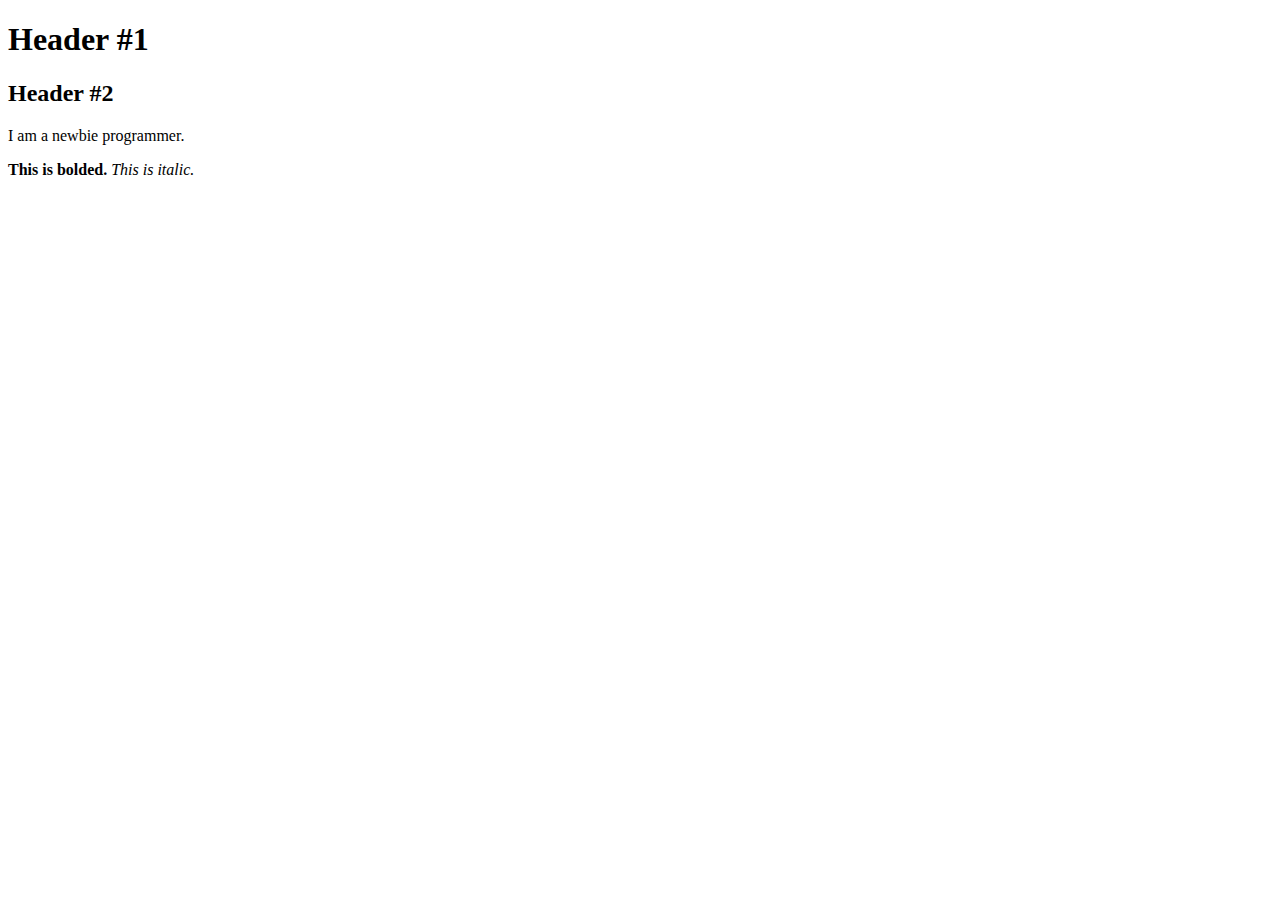
<file: index.html>
<!DOCTYPE html>
<html lang="en">
<head>
    <meta charset="UTF-8">
    <meta name="viewport" content="width=device-width, initial-scale=1.0">
    <title>Webpage Testing v2</title>
</head>
<body>
    <!-- Use Ctrl + L to make comment -->
    <h1> Header #1 </h1>
    <h2> Header #2 </h2>
    <p> I am a newbie programmer. </p>
    <p> <strong> This is bolded. </strong> <em> This is italic. </em> </p>
</body>
</html>
</file>
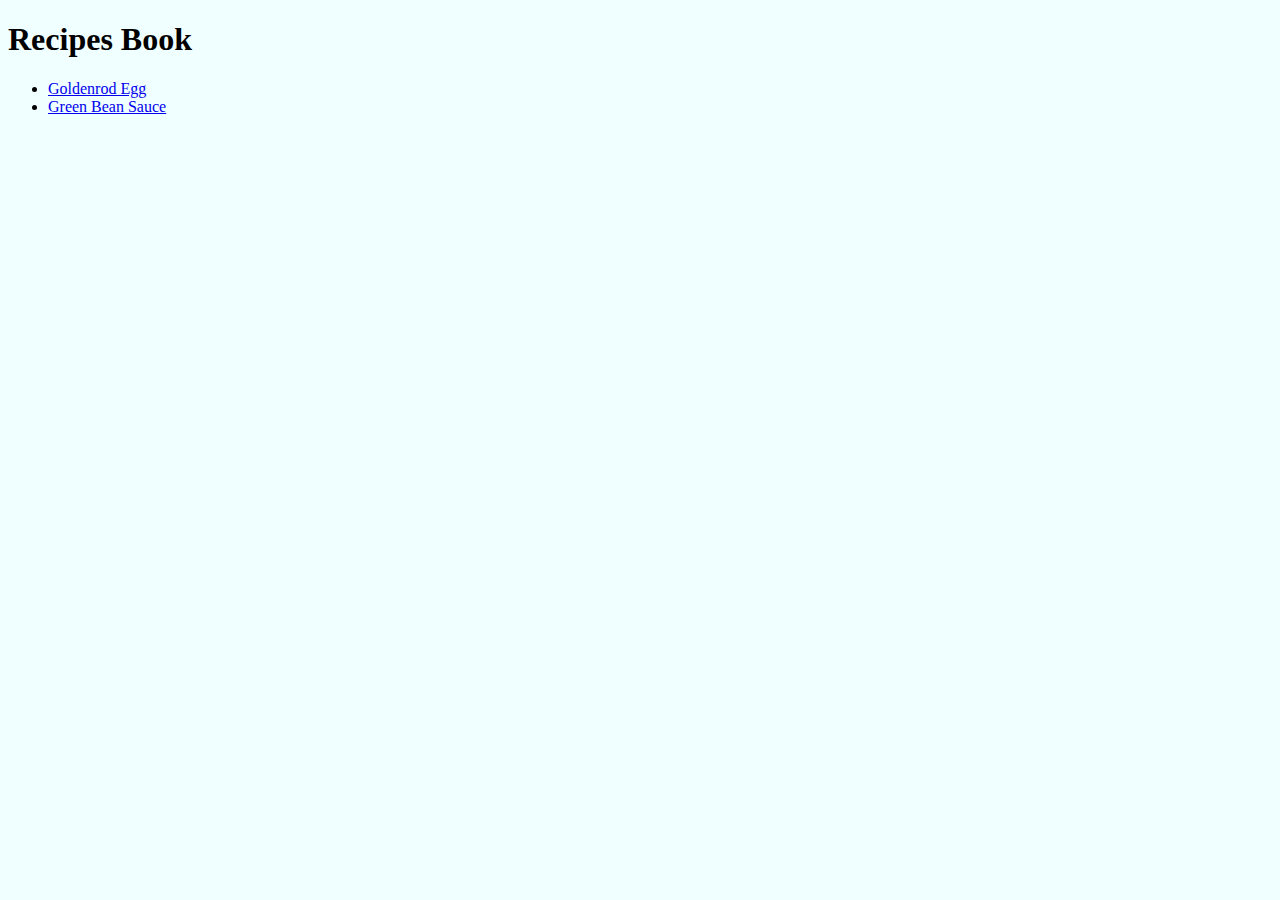
<file: Recipe_Site/index.html>
<!DOCTYPE html>
<html lang="en">
<head>
    <meta charset="UTF-8">
    <meta name="viewport" content="width=device-width, initial-scale=1.0">
    <title>Recipes Book</title>
</head>
<body style = "background-color: azure;">
    <div>
        <h1> Recipes Book </h1>
    </div>
    <div>
        <ul>
            <li> <a href="https://www.allrecipes.com/recipe/158581/goldenrod-egg/"> Goldenrod Egg </a> </li>
            <li> <a href="https://www.allrecipes.com/recipe/219698/green-bean-sauce/"> Green Bean Sauce </a> </li>
        </ul>
    </div>
</body>
</html>
</file>
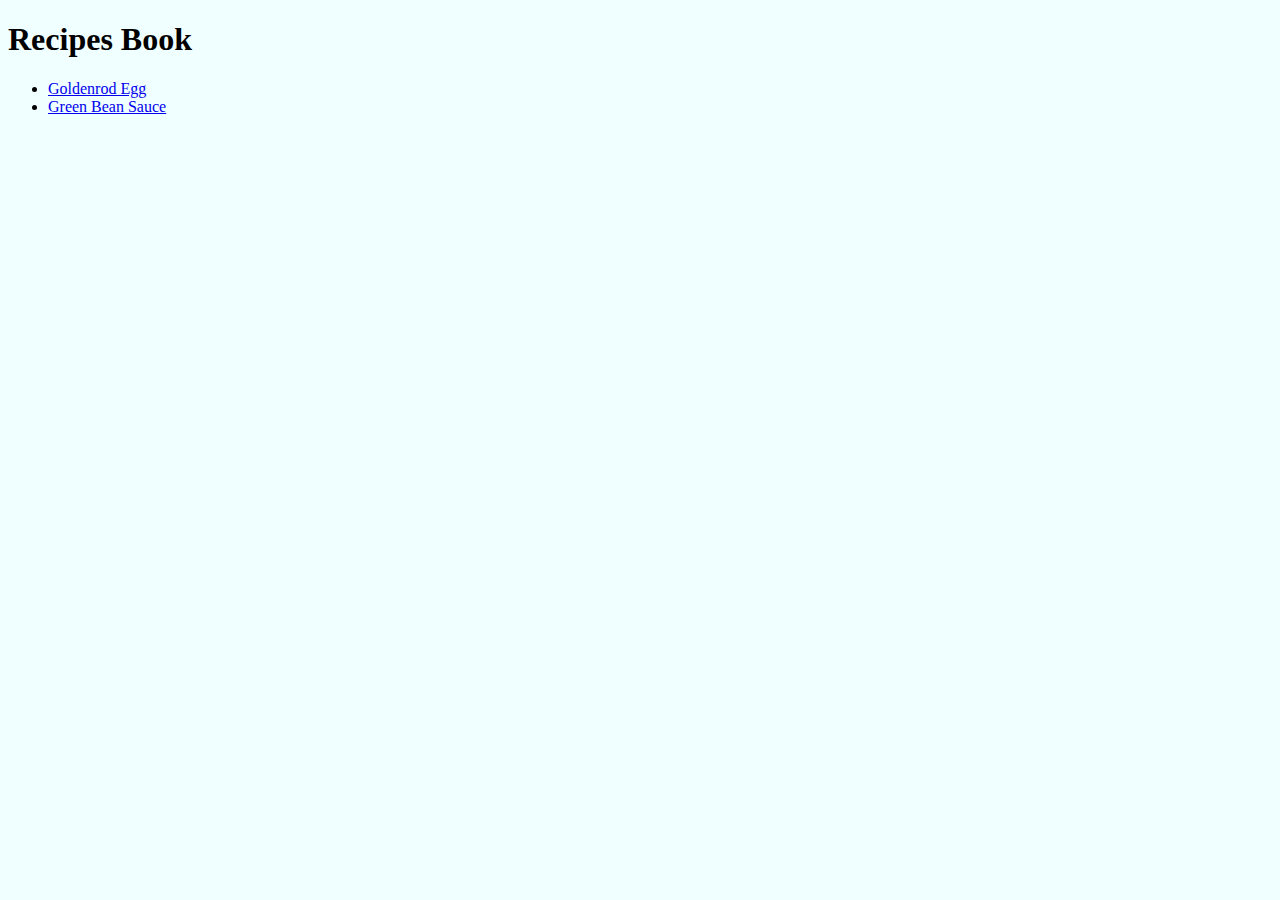
<file: Foundational_Course/Recipe_Site/index.html>
<!DOCTYPE html>
<html lang="en">
<head>
    <meta charset="UTF-8">
    <meta name="viewport" content="width=device-width, initial-scale=1.0">
    <title>Recipes Book</title>
</head>
<body style = "background-color: azure;">
    <div>
        <h1> Recipes Book </h1>
    </div>
    <div>
        <ul>
            <li> <a href="./pages/goldenrod.html"> Goldenrod Egg </a> </li>
            <li> <a href="./pages/greenbeansauce.html"> Green Bean Sauce </a> </li>
        </ul>
    </div>
</body>
</html>
</file>
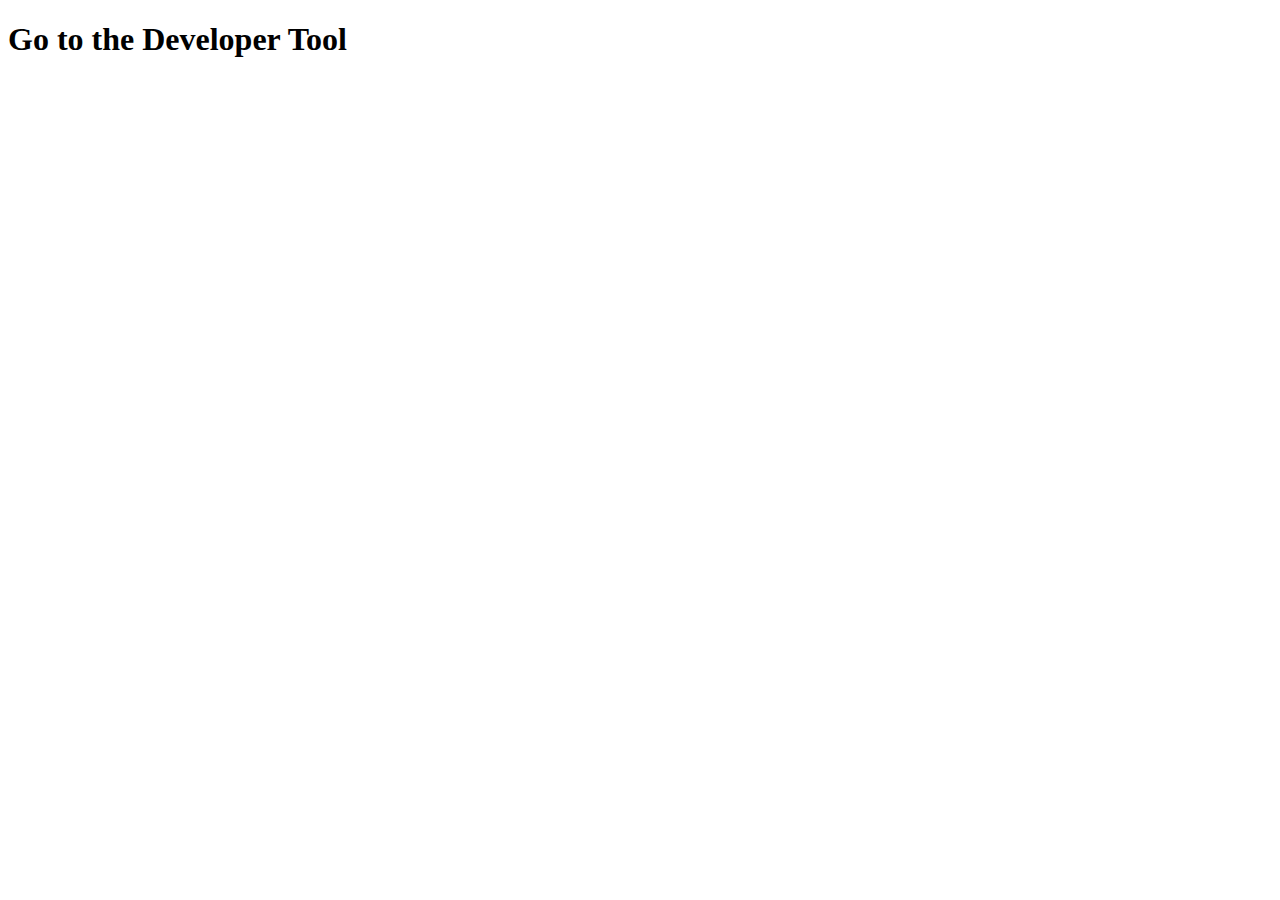
<file: Foundational_Course/Javascript_Basics/Function_Basics/Test/index.html>
<!DOCTYPE html>
<html lang="en">
<head>
    <meta charset="UTF-8">
    <meta name="viewport" content="width=device-width, initial-scale=1.0">
    <title>Document</title>
</head>
<body>
    <h1>Go to the Developer Tool</h1>
    <script src="index.js"></script>
</body>
</html>
</file>
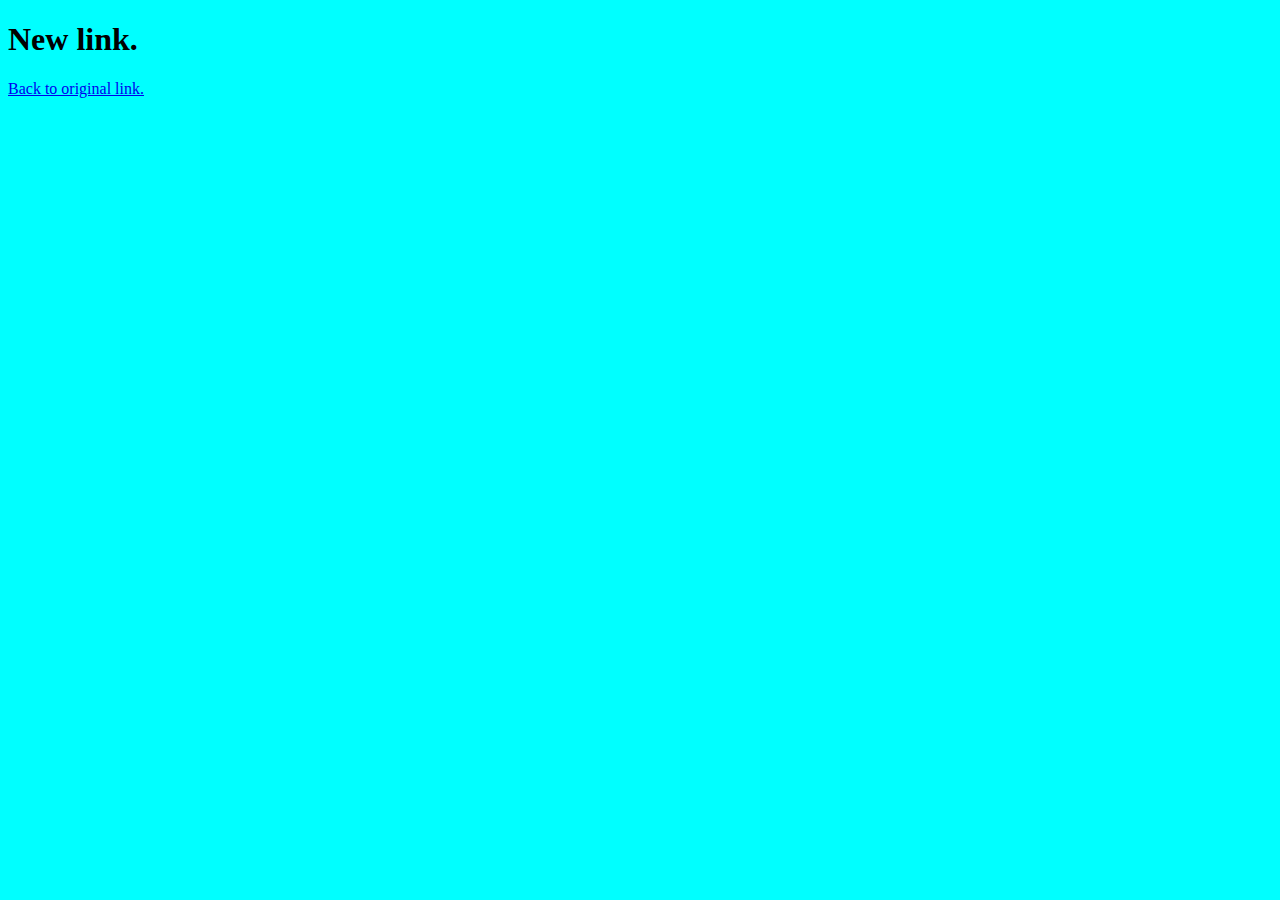
<file: HTML_Tutorial/about.html>
<!DOCTYPE html>
<html lang="en">
<head>
    <meta charset="UTF-8">
    <meta name="viewport" content="width=device-width, initial-scale=1.0">
    <title>About me</title>
</head>
<body style = "background-color: aqua;">
    <div> 
        <h1> New link. </h1>
        <!-- Back to index.html -->
        <P> <a href="./index.html"> Back to original link. </a> </P>
    </div>
</body>
</html>
</file>
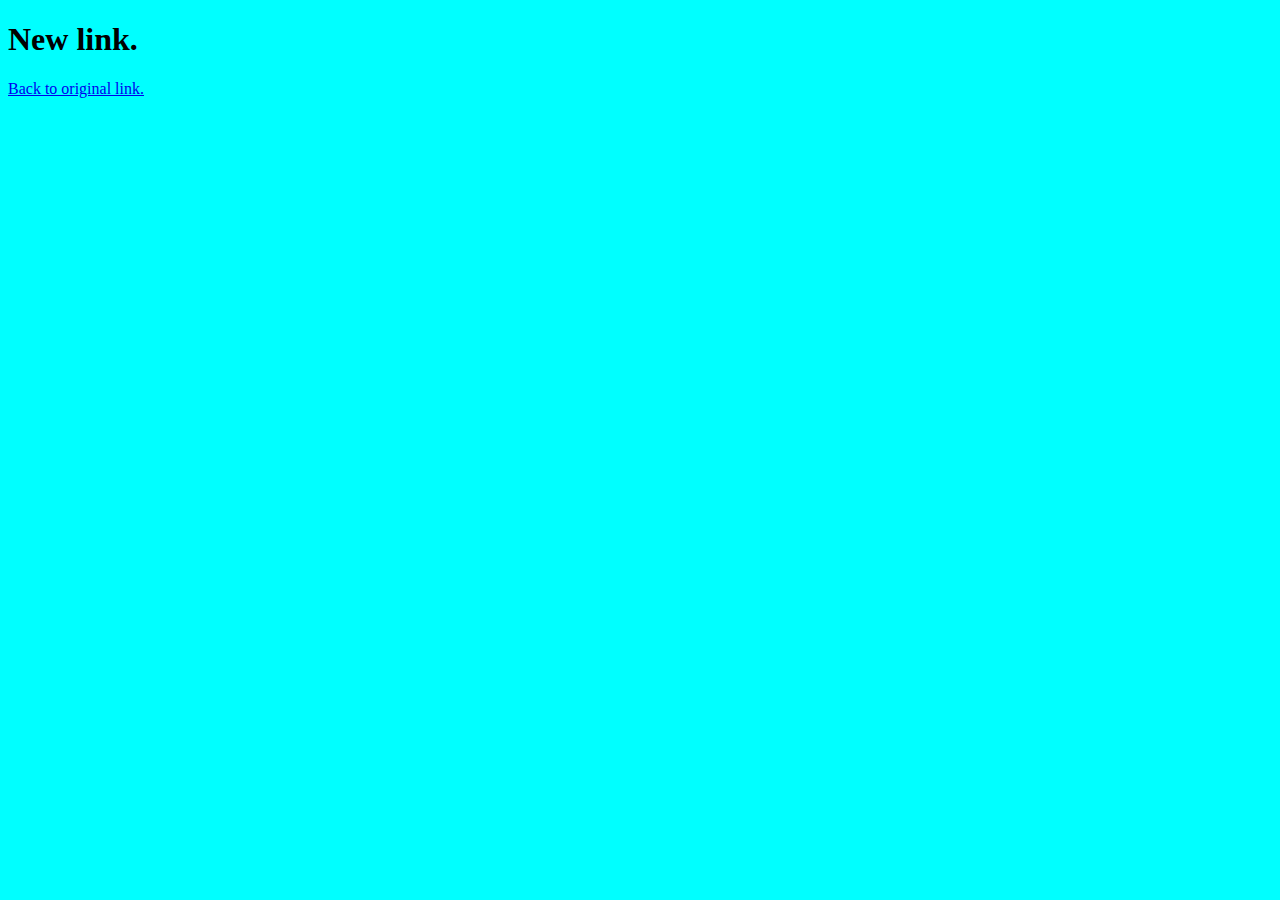
<file: Foundational_Course/HTML_Tutorial/pages/about.html>
<!DOCTYPE html>
<html lang="en">
<head>
    <meta charset="UTF-8">
    <meta name="viewport" content="width=device-width, initial-scale=1.0">
    <title>About me</title>
</head>
<body style = "background-color: aqua;">
    <div> 
        <h1> New link. </h1>
        <!-- Back to index.html -->
        <P> <a href="../index.html"> Back to original link. </a> </P>
    </div>
</body>
</html>
</file>
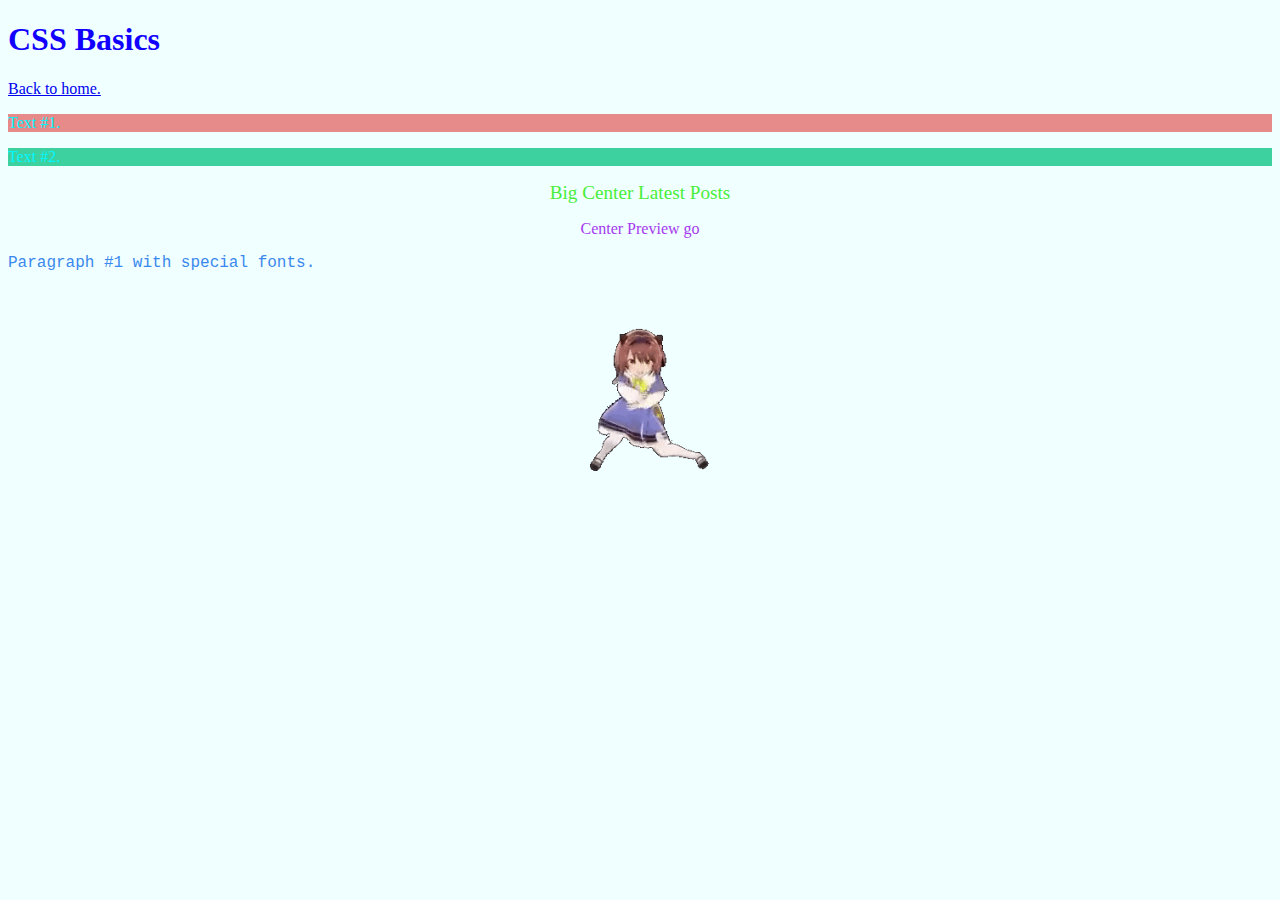
<file: Foundational_Course/HTML_Tutorial/pages/cssbasics.html>
<!DOCTYPE html>
<html lang="en">
<head>
    <meta charset="UTF-8">
    <meta name="viewport" content="width=device-width, initial-scale=1.0">
    <title>CSS Basics</title>
    <link rel="stylesheet" href="./cssBasicStyle.css">
</head>
<body style = "background-color: azure;">
    <div id="title"> <h1> CSS Basics </h1> </div>
    <div>
        <P> <a href="../index.html"> Back to home. </a> </P>
    </div>
    <section class="contentOne"> <p> Text #1. </p> </section>
    <section class="contentTwo"> <p> Text #2. </p> </section>
    <div>
        <div class="header one"> Big Center Latest Posts</div>
        <p class="sub" id="header"> Center Preview go </p>
    </div>
    <div class="boxText">
        <p class="sub" id="preview"> Paragraph #1 with special fonts. </p>
    </div>
    <img src="../images/dance-breakdance.gif">
</body>
</html>
</file>
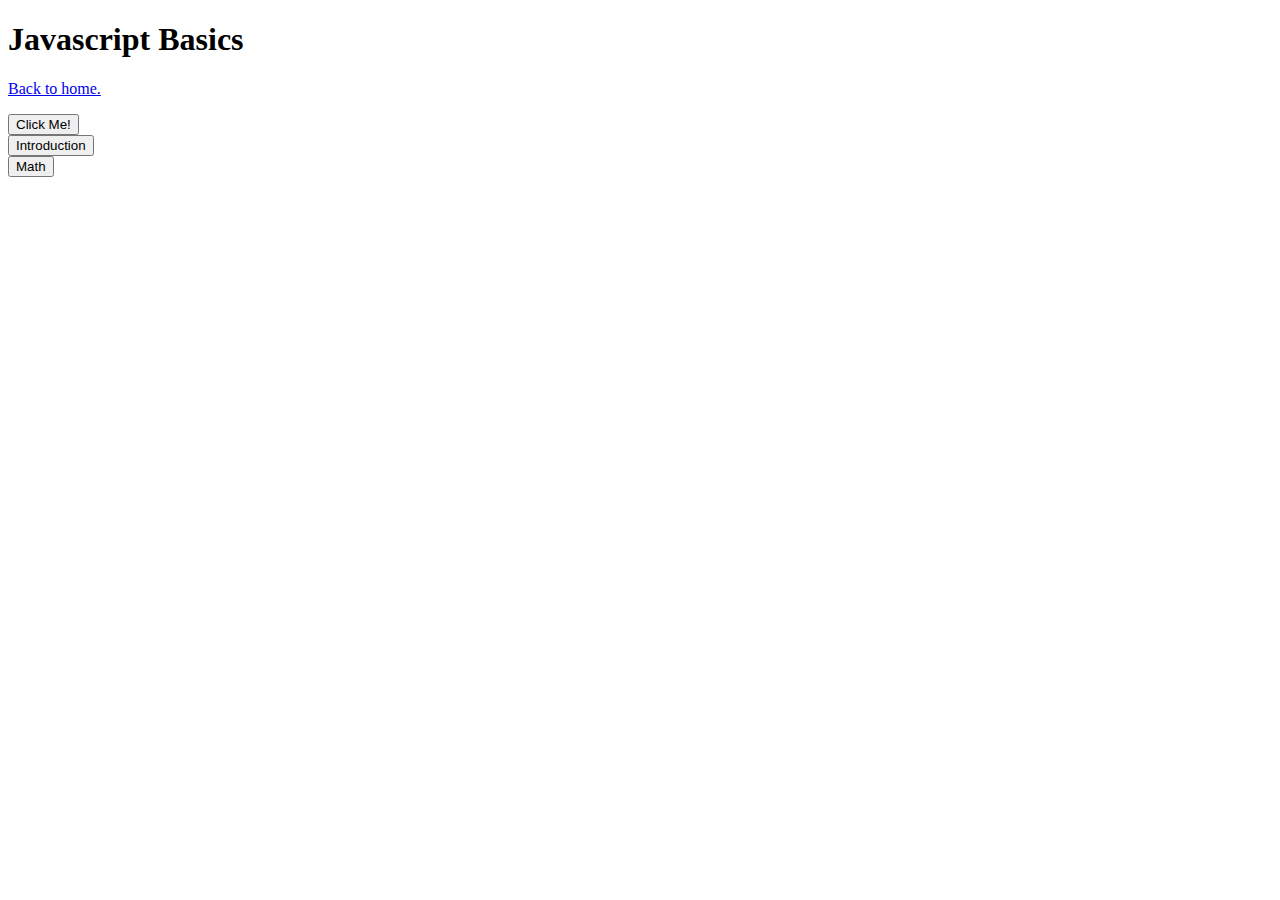
<file: Foundational_Course/HTML_Tutorial/pages/jsBasic.html>
<!DOCTYPE html>
<html lang="en">
<head>
    <meta charset="UTF-8">
    <meta name="viewport" content="width=device-width, initial-scale=1.0">
    <title>Javascript Basic</title>
    <script src="./jsBasic.js"></script>
</head>
<body>
    <div id="title"> <h1> Javascript Basics </h1> </div>
    <div>
        <P> <a href="../index.html"> Back to home. </a> </P>
    </div>
    <div>
        <!-- Calls line of code directly using script.  -->
        <script> console.log("Hello World") </script>
        <!-- Using a input button. -->
        <button onclick="HelloWorld()"> Click Me! </button>
        <!-- From an external file -->
        <script> HelloWorld(); </script>
    </div>
    <div>
        <!-- Print through an alert box. -->
        <button onclick="TextMessage()"> Introduction </button>
    </div>
    <div>
        <!-- Print through console log. -->
        <button onclick="MathOperation()"> Math </button>
    </div>


</body>
</html>
</file>
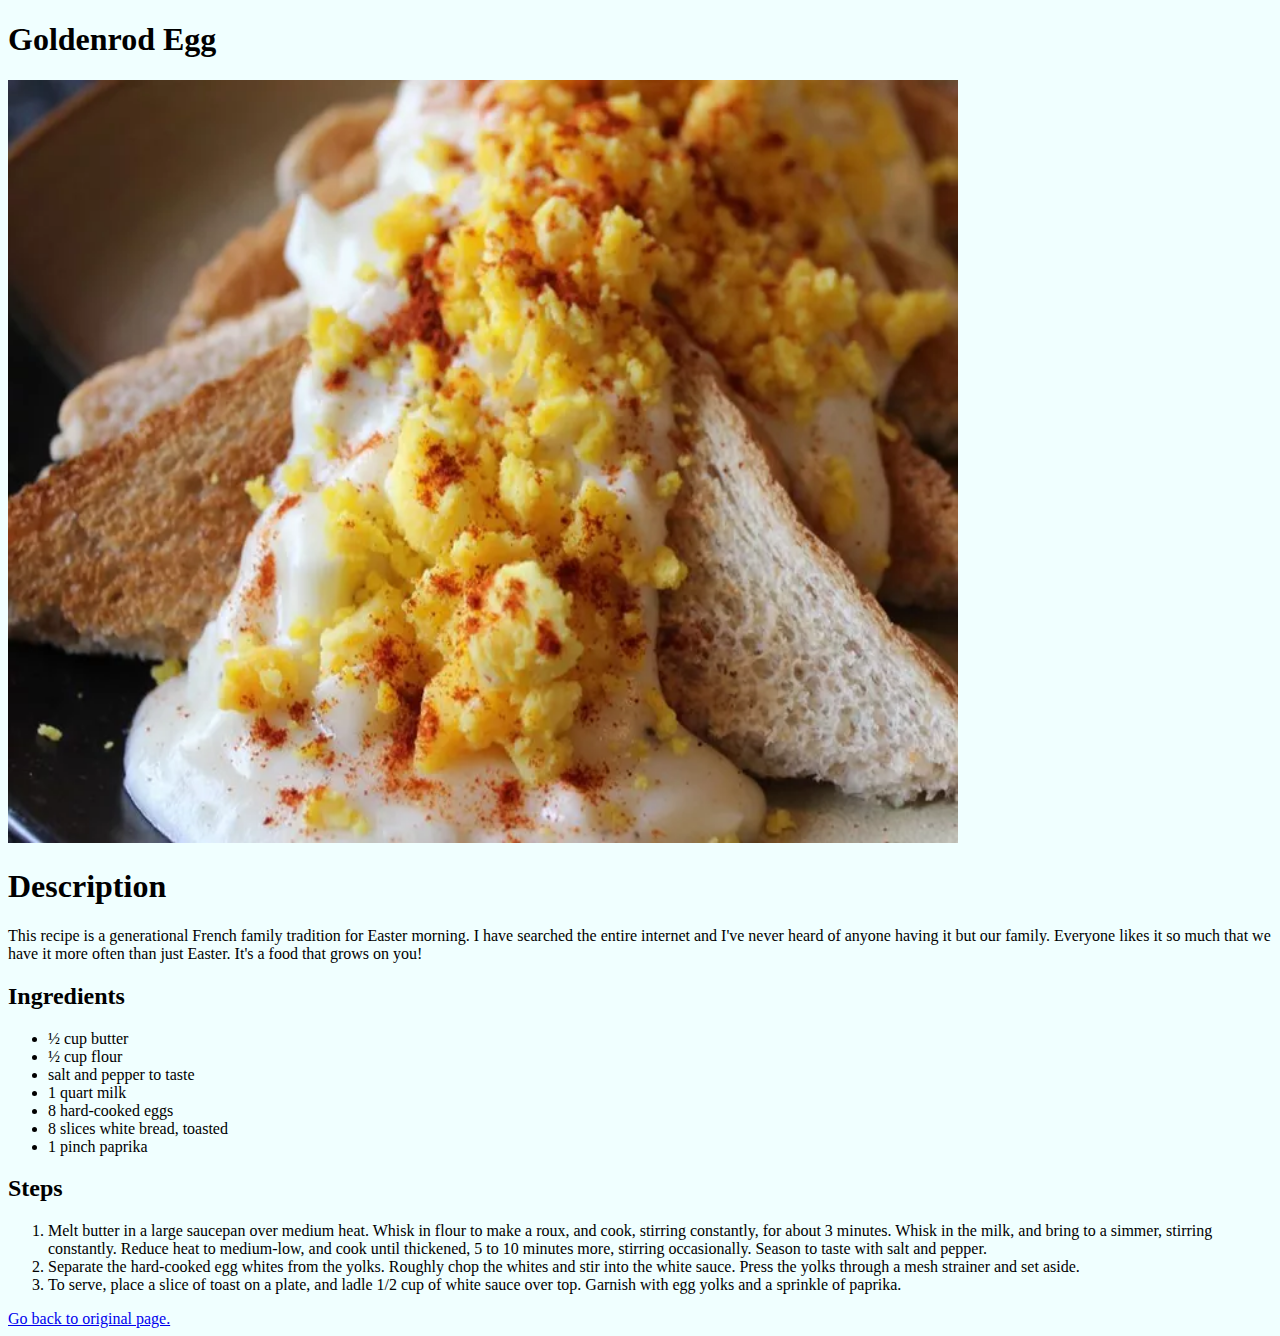
<file: Foundational_Course/Recipe_Site/pages/goldenrod.html>
<!DOCTYPE html>
<html lang="en">
<head>
    <meta charset="UTF-8">
    <meta name="viewport" content="width=device-width, initial-scale=1.0">
    <title>Goldenrod Egg</title>
</head>
<body style = "background-color: azure;">
    <div>
        <h1> Goldenrod Egg </h1>
        <img src="../images/goldenrod_egg.webp" alt="Goldenrod Egg" height="763" width="950">
    </div>
    <div>
        <h1> Description </h1>
        <p> This recipe is a generational French family tradition for Easter morning. 
            I have searched the entire internet and I've never heard of anyone having 
            it but our family. Everyone likes it so much that we have it more often than 
            just Easter. It's a food that grows on you! </p>
    </div>
    <div>
        <h2> Ingredients </h2>
        <ul>
            <li> ½ cup butter </li>
            <li> ½ cup flour </li>
            <li> salt and pepper to taste </li>
            <li> 1 quart milk </li>
            <li> 8 hard-cooked eggs </li>
            <li> 8 slices white bread, toasted </li>
            <li> 1 pinch paprika </li>
        </ul>
    </div>
    <div>
        <h2> Steps </h2>
        <ol>
            <li> Melt butter in a large saucepan over medium heat. 
                Whisk in flour to make a roux, and cook, stirring constantly, for about 3 minutes. 
                Whisk in the milk, and bring to a simmer, stirring constantly. 
                Reduce heat to medium-low, and cook until thickened, 5 to 10 minutes 
                more, stirring occasionally. Season to taste with salt and pepper. 
            </li>
            <li> Separate the hard-cooked egg whites from the yolks. 
                Roughly chop the whites and stir into the white sauce. 
                Press the yolks through a mesh strainer and set aside.
            </li>
            <li>
                To serve, place a slice of toast on a plate, and ladle 1/2 cup of white sauce 
                over top. Garnish with egg yolks and a sprinkle of paprika.
            </li>
        </ol>
    </div>
    <div>
        <a href="../index.html"> Go back to original page. </a>
    </div>
</body>
</html>
</file>
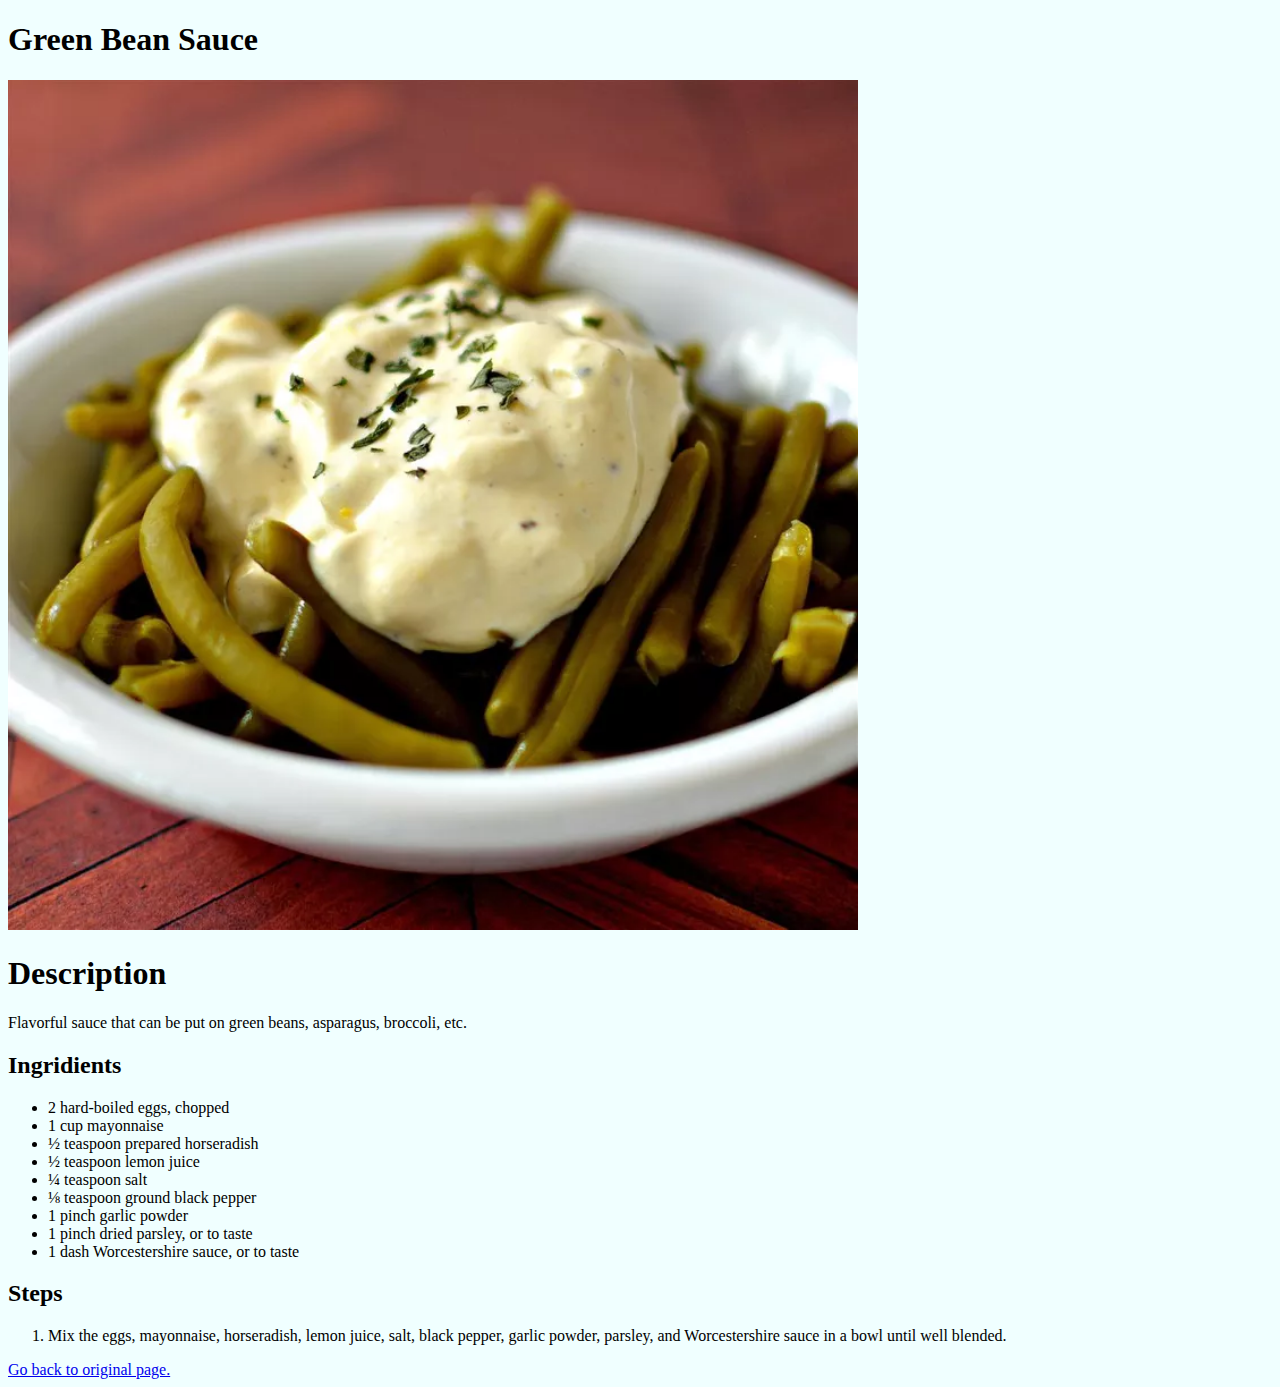
<file: Foundational_Course/Recipe_Site/pages/greenbeansauce.html>
<!DOCTYPE html>
<html lang="en">
<head>
    <meta charset="UTF-8">
    <meta name="viewport" content="width=device-width, initial-scale=1.0">
    <title>Green Bean Sauce</title>
</head>
<body style = "background-color: azure;">
    <div>
        <h1> Green Bean Sauce </h1>
        <img src="../images/greenbeansauce.webp" alt="Green Bean Sauce" height="850" width="850">
    </div>
    <div>
        <h1> Description </h1>
        <p> Flavorful sauce that can be put on green beans, asparagus, broccoli, etc. </p>
    </div>
    <div>
        <h2> Ingridients </h2>
        <ul>
            <li> 2 hard-boiled eggs, chopped </li>
            <li> 1 cup mayonnaise </li>
            <li> ½ teaspoon prepared horseradish </li>
            <li> ½ teaspoon lemon juice </li>
            <li> ¼ teaspoon salt </li>
            <li> ⅛ teaspoon ground black pepper </li>
            <li> 1 pinch garlic powder </li>
            <li> 1 pinch dried parsley, or to taste </li>
            <li> 1 dash Worcestershire sauce, or to taste </li>
        </ul>
    </div>
    <div> 
        <h2> Steps </h2>
        <ol>
            <li> Mix the eggs, mayonnaise, horseradish, lemon juice, salt, black pepper, 
                garlic powder, parsley, and Worcestershire sauce in a bowl until well blended. 
            </li>
        </ol>
    </div>
    <div>
        <a href="../index.html"> Go back to original page. </a>
    </div>
</body>
</html>
</file>
<file: Foundational_Course/HTML_Tutorial/pages/cssBasicStyle.css>
#title {
    color:rgb(17, 0, 255);
}
.contentOne, .contentTwo {
    color:rgb(0, 247, 255)
}
.contentOne {
    background-color: rgb(231, 138, 138);
}
.contentTwo {
    background-color: rgb(61, 209, 160);
}
.header.one {
    color:hsl(115, 84%, 58%);
    text-align: center;
    font-size: larger;
}
.sub#header {
    color:hsl(276, 84%, 58%);
    text-align: center;
}
/*.boxText .sub#preview {
    color:hsl(214, 84%, 58%);
    font-family:'Courier New', Courier, monospace;
}*/
.boxText > .sub#preview {
    color:hsl(214, 84%, 58%);
    font-family:'Courier New', Courier, monospace;
}

img {
    display: block;
    margin-left: auto;
    margin-right: auto;
    height: auto;
    width: 180px;
}
</file>
